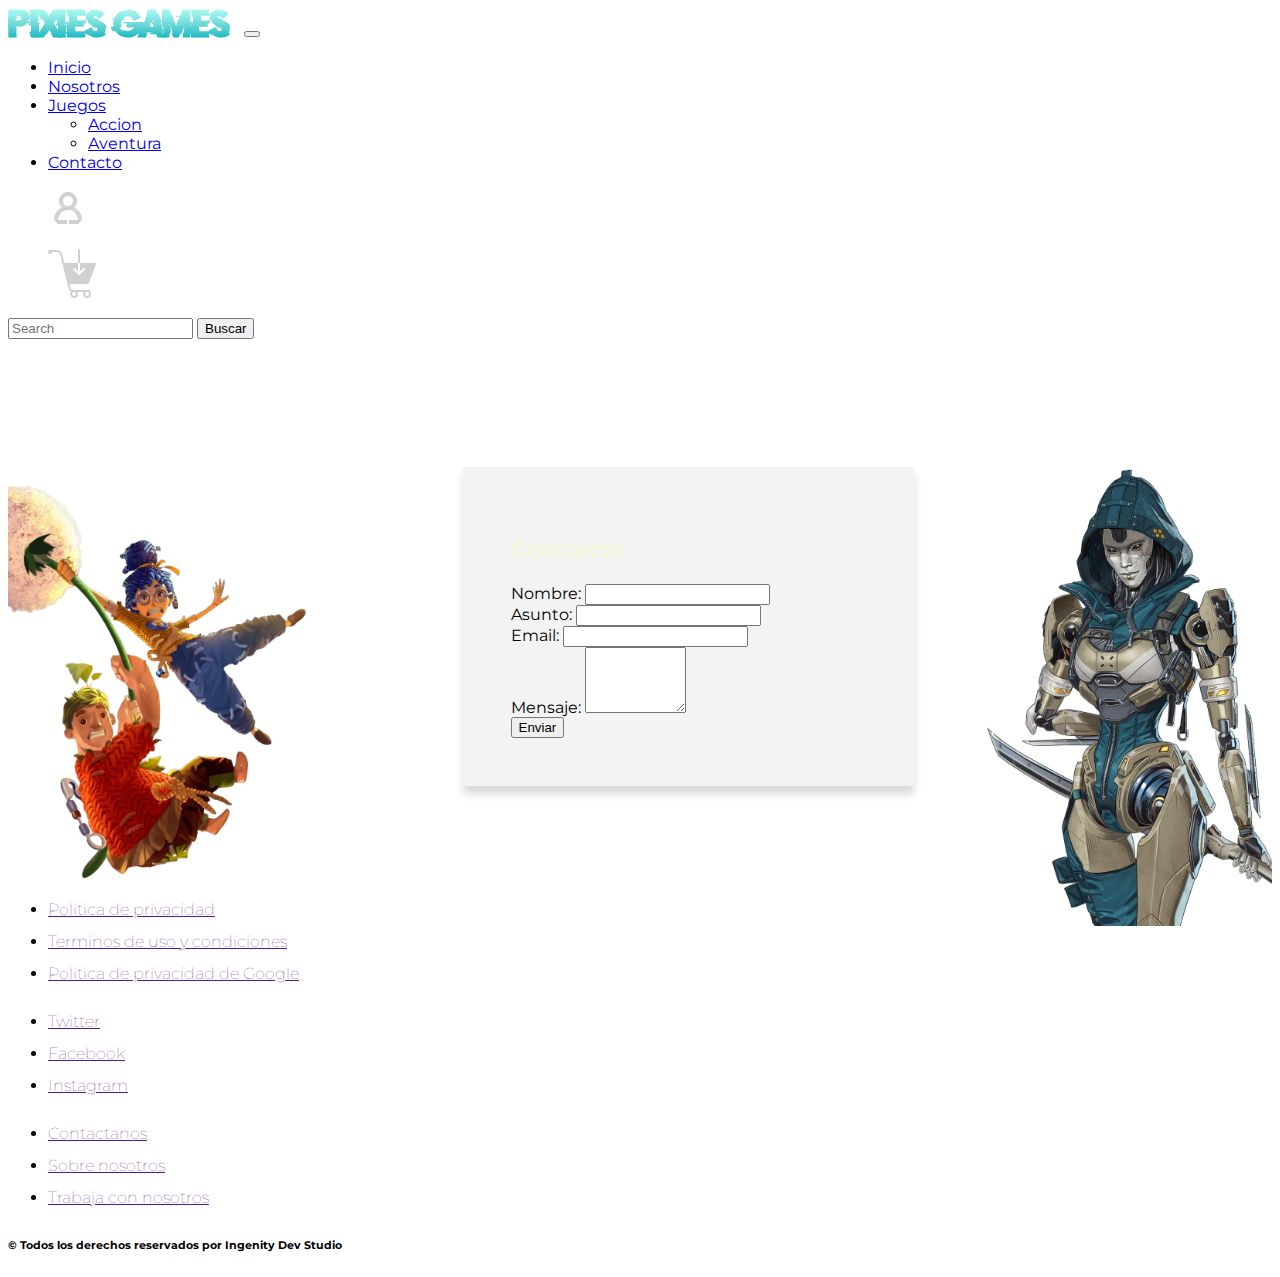
<file: contacto.html>
<!DOCTYPE html>
<html lang="es">

<head>
    <title></title>
    <meta charset="UTF-8" />
    <meta http-equiv="X-UA-Compatible" content="IE=edge" />
    <meta name="viewport" content="width=device-width, initial-scale=1.0" />
    <meta name="description" content="encontra los mejores juegos aqui" />
    <meta name="keywords" content="Videojuegos, juegos, consola, juego de consola, arcade, jueguitos" />
    <meta name="author" content="Grupo C" />
    <meta name="copyright" content="GC soft Company" />
    <meta itemprop="image" content="" />
    <meta itemprop="telephone" content="3815555458" />
    <link rel="stylesheet" href="./css/index.css">
    <link href="https://cdn.jsdelivr.net/npm/bootstrap@5.2.3/dist/css/bootstrap.min.css" rel="stylesheet"
        integrity="sha384-rbsA2VBKQhggwzxH7pPCaAqO46MgnOM80zW1RWuH61DGLwZJEdK2Kadq2F9CUG65" crossorigin="anonymous">
    <link rel="stylesheet" href="https://unpkg.com/aos@next/dist/aos.css" />

</head>

<body>
    <header>
        <nav>

        </nav>
        <!--navbar 2-->
        <nav class="navbar navbar-expand-lg navbar-dark bg-dark p-0 fixed-top">
            <div class="container-fluid">
                <a href="./index.html" class="text-white logo-nav ms-2 py-2">Pixies Games</a>
                <button class="navbar-toggler" type="button" data-bs-toggle="collapse"
                    data-bs-target="#navbarSupportedContent" aria-controls="navbarSupportedContent"
                    aria-expanded="false" aria-label="Toggle navigation">
                    <span class="navbar-toggler-icon"></span>
                </button>
                <div class="collapse navbar-collapse" id="navbarSupportedContent">
                    <ul class="navbar-nav me-auto mb-lg-0">
                        <li class="nav-item p-3">
                            <a class="nav-link text-white" aria-current="page" href="./index.html">Inicio</a>
                        </li>
                        <li class="nav-item p-3">
                            <a class="nav-link text-white" aria-current="page" href="./nosotros.html">Nosotros</a>
                        </li>

                        <li class="nav-item dropdown p-3">
                            <a class="nav-link text-white dropdown-toggle" href="#" role="button"
                                data-bs-toggle="dropdown" aria-expanded="false">
                                Juegos
                            </a>
                            <ul class="dropdown-menu nav-item-drop bg-dark">
                                <li class="p-2"><a class="p-1 dropdown-item text-white" href="./accion.html">Accion</a>
                                </li>
                                <li class="p-2"><a class="p-1 dropdown-item text-white"
                                        href="./aventura.html">Aventura</a></li>
                            </ul>
                        </li>
                        <li class="nav-item p-3">
                            <a class="nav-link text-white" aria-current="page" href="./contacto.html">Contacto</a>
                        </li>
                    </ul>
                    <div class="d-flex">
                        <figure class="me-4 my-auto img-login">
                            <a href="#">
                                <img class="ms-2 w-100" src="./img/icons8-user-40.png" alt="">
                            </a>
                        </figure>
                        <figure class="me-4 my-auto img-login">
                            <a href="#">
                                <img class="ms-2 w-100" src="./img/icons8-comprar-50.png" alt="">
                            </a>
                        </figure>
                    </div>
                    <form class="d-flex my-3" role="search">
                        <input class="form-control me-2" type="search" placeholder="Search" aria-label="Search">
                        <button class="btn btn-outline-success btn-dark text-white" type="submit">Buscar</button>
                    </form>
                </div>
            </div>
        </nav>
    </header>

    <main>
        <section class="contacto">
            <article class="cont-img-izq-contacto" aria-label="imagen">
                <img src="./img/izq.png" alt="">
            </article>
            <article class="container section-contacto" aria-label="contacto">
                <div class="formulario-contacto">
                    <h2 class="text-danger">Contacto</h2>
                    <form>
                        <div class="form-group my-3">
                            <label for="nombre">Nombre:</label>
                            <input type="text" class="form-control">
                        </div>
                        <div class="form-group my-3">
                            <label for="apellido">Asunto:</label>
                            <input type="text" class="form-control">
                        </div>
                        <div class="form-group my-3">
                            <label for="apellido">Email:</label>
                            <input type="email" class="form-control">
                        </div>
                        <div class="form-group my-3">
                            <label for="apellido">Mensaje:</label>
                            <textarea class="form-control" cols="10" rows="4"></textarea>
                        </div>
                        <button type="submit" class="btn btn-danger">Enviar</button>
                    </form>
                </div>
            </article>
            <article class="cont-img-der-contacto" aria-label="imagen">
                <img src="./img/der.png" alt="">
            </article>
        </section>
    </main>

    <footer class="bg-dark">
        <section class="container row pt-5 pb-2">
            <article class="col-lg-4 col-md-6 col-sm-12">
                <ul>
                    <li><a class="text-white text-decoration-none" href="">Politica de privacidad </a></li>
                    <li><a class="text-white text-decoration-none" href="">Terminos de uso y condiciones </a></li>
                    <li><a class="text-white text-decoration-none" href="">Politica de privacidad de Google </a></li>
                </ul>
            </article>
            <article class="col-lg-4 col-md-6 col-sm-12">
                <ul>
                    <li><a class="text-white text-decoration-none" href="">Twitter</a></li>
                    <li><a class="text-white text-decoration-none" href="">Facebook</a></li>
                    <li><a class="text-white text-decoration-none" href="">Instagram</a></li>
                </ul>
            </article>
            <article class="col-lg-4 col-md-6 col-sm-12">
                <ul>
                    <li><a class="text-white text-decoration-none" href="">Contactanos</a></li>
                    <li><a class="text-white text-decoration-none" href="">Sobre nosotros</a></li>
                    <li><a class="text-white text-decoration-none" href="">Trabaja con nosotros</a></li>
                </ul>
            </article>
            <article class="p-4 col-12 d-flex justify-content-center">
                <h6 class="text-white mt-4">&copy; Todos los derechos reservados por Ingenity Dev Studio</h6>
            </article>
        </section>
    </footer>
    <script src="https://cdn.jsdelivr.net/npm/bootstrap@5.2.3/dist/js/bootstrap.bundle.min.js"
        integrity="sha384-kenU1KFdBIe4zVF0s0G1M5b4hcpxyD9F7jL+jjXkk+Q2h455rYXK/7HAuoJl+0I4"
        crossorigin="anonymous"></script>
    <script src="https://unpkg.com/aos@next/dist/aos.js"></script>
    <script>
        AOS.init();
    </script>
</body>

</html>
</file>
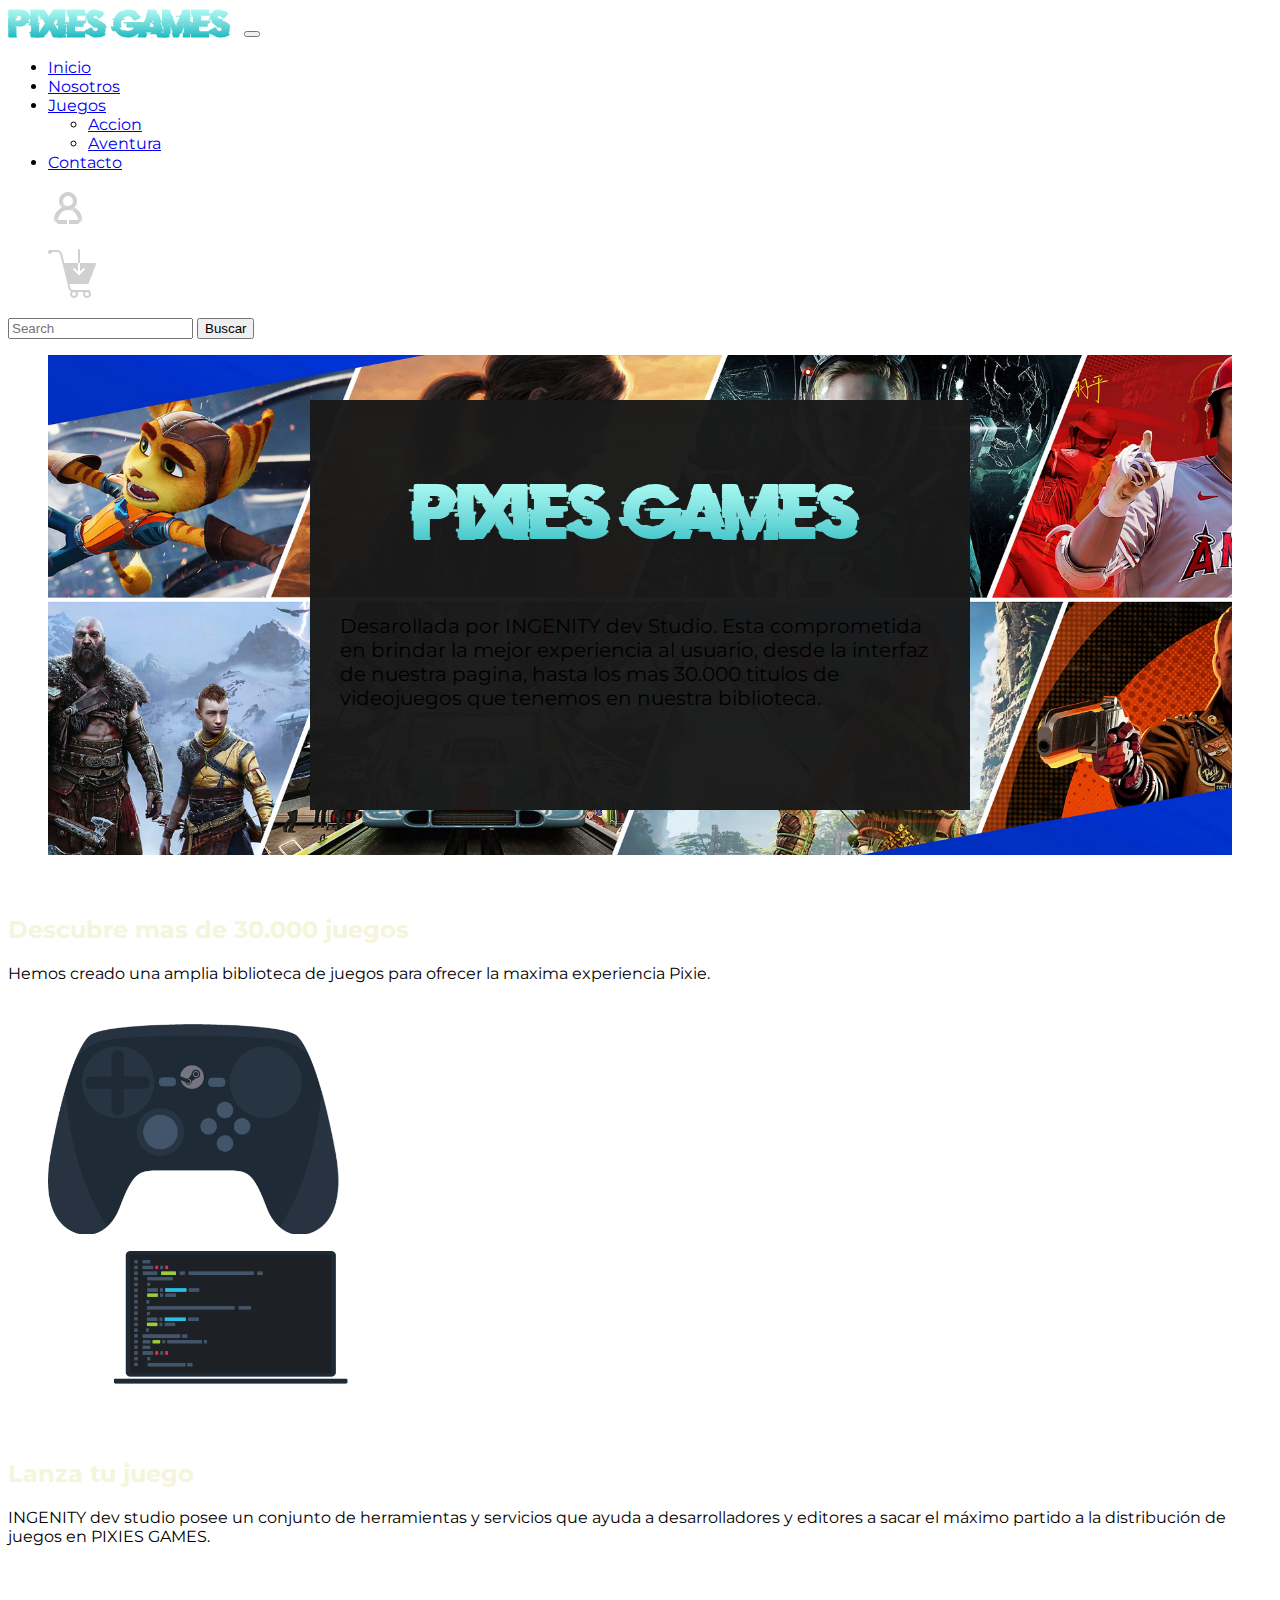
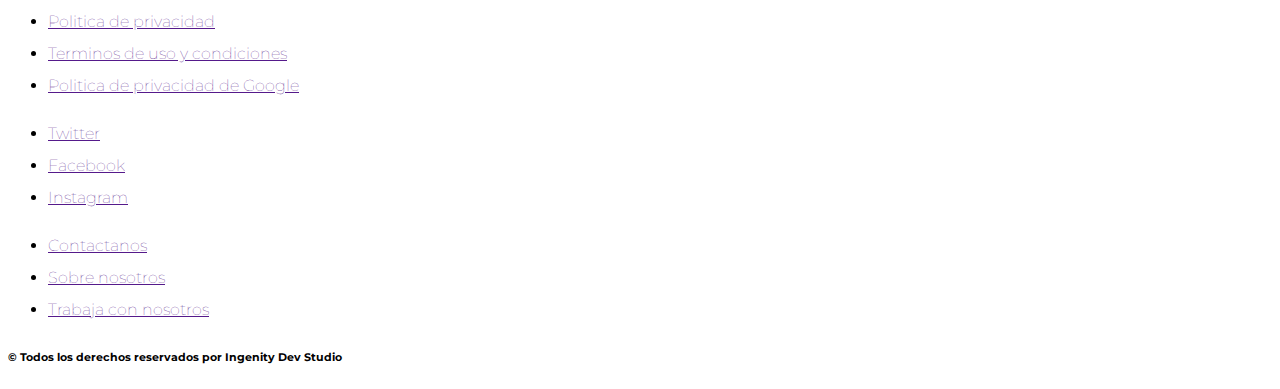
<file: nosotros.html>
<!DOCTYPE html>
<html lang="es">

<head>
    <title></title>
    <meta charset="UTF-8" />
    <meta http-equiv="X-UA-Compatible" content="IE=edge" />
    <meta name="viewport" content="width=device-width, initial-scale=1.0" />
    <meta name="description" content="encontra los mejores juegos aqui" />
    <meta name="keywords" content="Videojuegos, juegos, consola, juego de consola, arcade, jueguitos" />
    <meta name="author" content="Grupo C" />
    <meta name="copyright" content="GC soft Company" />
    <meta itemprop="image" content="" />
    <meta itemprop="telephone" content="3815555458" />
    <link rel="stylesheet" href="./css/index.css">
    <link href="https://cdn.jsdelivr.net/npm/bootstrap@5.2.3/dist/css/bootstrap.min.css" rel="stylesheet"
        integrity="sha384-rbsA2VBKQhggwzxH7pPCaAqO46MgnOM80zW1RWuH61DGLwZJEdK2Kadq2F9CUG65" crossorigin="anonymous">
    <link rel="stylesheet" href="https://unpkg.com/aos@next/dist/aos.css" />

</head>

<body>
    <header>
        <nav>

        </nav>
        <!--navbar 2-->
        <nav class="navbar navbar-expand-lg navbar-dark bg-dark p-0 fixed-top">
            <div class="container-fluid">
                <a href="./index.html" class="text-white logo-nav ms-2 py-2">Pixies Games</a>
                <button class="navbar-toggler" type="button" data-bs-toggle="collapse"
                    data-bs-target="#navbarSupportedContent" aria-controls="navbarSupportedContent"
                    aria-expanded="false" aria-label="Toggle navigation">
                    <span class="navbar-toggler-icon"></span>
                </button>
                <div class="collapse navbar-collapse" id="navbarSupportedContent">
                    <ul class="navbar-nav me-auto mb-lg-0">
                        <li class="nav-item p-3">
                            <a class="nav-link text-white" aria-current="page" href="./index.html">Inicio</a>
                        </li>
                        <li class="nav-item p-3">
                            <a class="nav-link text-white" aria-current="page" href="./nosotros.html">Nosotros</a>
                        </li>

                        <li class="nav-item dropdown p-3">
                            <a class="nav-link text-white dropdown-toggle" href="#" role="button"
                                data-bs-toggle="dropdown" aria-expanded="false">
                                Juegos
                            </a>
                            <ul class="dropdown-menu nav-item-drop bg-dark">
                                <li class="p-2"><a class="p-1 dropdown-item text-white" href="./accion.html">Accion</a>
                                </li>
                                <li class="p-2"><a class="p-1 dropdown-item text-white"
                                        href="./aventura.html">Aventura</a></li>
                            </ul>
                        </li>
                        <li class="nav-item p-3">
                            <a class="nav-link text-white" aria-current="page" href="./contacto.html">Contacto</a>
                        </li>
                    </ul>
                    <div class="d-flex">
                        <figure class="me-4 my-auto img-login">
                            <a href="#">
                                <img class="ms-2 w-100" src="./img/icons8-user-40.png" alt="">
                            </a>
                        </figure>
                        <figure class="me-4 my-auto img-login">
                            <a href="#">
                                <img class="ms-2 w-100" src="./img/icons8-comprar-50.png" alt="">
                            </a>
                        </figure>
                    </div>
                    <form class="d-flex my-3" role="search">
                        <input class="form-control me-2" type="search" placeholder="Search" aria-label="Search">
                        <button class="btn btn-outline-success btn-dark text-white" type="submit">Buscar</button>
                    </form>
                </div>
            </div>
        </nav>
    </header>

    <main>
        <section class="mt-5 nosotros">
            <figure class="figure-nosotros">
                <img src="./img/banner-juegos.webp" alt="">
            </figure>
            <article>
                <h2 class="logo-texto">PIXIES GAMES</h2>
                <p class="text-light"> Desarollada por INGENITY dev Studio.
                    Esta comprometida en brindar la mejor experiencia al usuario, desde la interfaz de nuestra pagina,
                    hasta los mas 30.000 titulos de videojuegos que tenemos en nuestra biblioteca.
                </p>
            </article>
        </section>
        <section class="container">
            <article class="row">
                <div class="col-lg-6 col-md-6 col-sm-12">
                    <h2 class="text-black">Descubre mas de 30.000 juegos</h2>
                    <p class="lead my-5"> Hemos creado una amplia biblioteca de juegos para ofrecer la maxima
                        experiencia Pixie.
                    </p>
                </div>
                <div class="col-lg-6 col-md-6 col-sm-12">
                    <figure class="contenedor-joistick">
                        <img src="./img/joistick.png" alt="">
                    </figure>
                </div>
            </article>
            <article class="row my-5">
                <div class="col-lg-6 col-md-6 col-sm-12">
                    <figure class="contenedor-joistick">
                        <img src="./img/computadora.png" alt="">
                    </figure>
                </div>
                <div class="col-lg-6 col-md-6 col-sm-12">
                    <h2 class="text-black">Lanza tu juego</h2>
                    <p class="lead my-5"> INGENITY dev studio posee un conjunto de herramientas y servicios que ayuda a
                        desarrolladores y editores a sacar el máximo partido a la distribución de juegos en PIXIES
                        GAMES.
                    </p>
                </div>

            </article>
        </section>
    </main>

    <footer class="bg-dark">
        <section class="container row pt-5 pb-2">
            <article class="col-lg-4 col-md-6 col-sm-12">
                <ul>
                    <li><a class="text-white text-decoration-none" href="">Politica de privacidad </a></li>
                    <li><a class="text-white text-decoration-none" href="">Terminos de uso y condiciones </a></li>
                    <li><a class="text-white text-decoration-none" href="">Politica de privacidad de Google </a></li>
                </ul>
            </article>
            <article class="col-lg-4 col-md-6 col-sm-12">
                <ul>
                    <li><a class="text-white text-decoration-none" href="">Twitter</a></li>
                    <li><a class="text-white text-decoration-none" href="">Facebook</a></li>
                    <li><a class="text-white text-decoration-none" href="">Instagram</a></li>
                </ul>
            </article>
            <article class="col-lg-4 col-md-6 col-sm-12">
                <ul>
                    <li><a class="text-white text-decoration-none" href="">Contactanos</a></li>
                    <li><a class="text-white text-decoration-none" href="">Sobre nosotros</a></li>
                    <li><a class="text-white text-decoration-none" href="">Trabaja con nosotros</a></li>
                </ul>
            </article>
            <article class="p-4 col-12 d-flex justify-content-center">
                <h6 class="text-white mt-4">&copy; Todos los derechos reservados por Ingenity Dev Studio</h6>
            </article>
        </section>
    </footer>
    <script src="https://cdn.jsdelivr.net/npm/bootstrap@5.2.3/dist/js/bootstrap.bundle.min.js"
        integrity="sha384-kenU1KFdBIe4zVF0s0G1M5b4hcpxyD9F7jL+jjXkk+Q2h455rYXK/7HAuoJl+0I4"
        crossorigin="anonymous"></script>
    <script src="https://unpkg.com/aos@next/dist/aos.js"></script>
    <script>
        AOS.init();
    </script>
</body>

</html>
</file>
<file: css/index.css>
@import url("https://fonts.googleapis.com/css2?family=Montserrat&display=swap");
@import url("https://fonts.googleapis.com/css2?family=Poppins:wght@800&display=swap");
@font-face{
    font-family: fuente-logo;
    src: url("../fuente/Doctor\ Glitch.otf");
}

body {
    font-family: "Montserrat", sans-serif !important;
    scroll-behavior: smooth;
}
/*navbar*/
.nav-item:hover {
    background: rgb(249, 97, 42);
}
.dropdown-menu li:hover {
    background: rgb(249, 97, 42);
}
.dropdown-menu a:hover {
    background-color: transparent;
}

.logo-nav {
    font-size: 30px;
    font-weight: bolder;
    margin-right: 10px;
    background-image: linear-gradient(180deg, #abfaf2 0, #8feae6 25%, #6cd8d8 50%, #41c6cb 75%, #00b6c1 100%);
    -webkit-background-clip: text;
    -webkit-text-fill-color: transparent;
    font-family: "fuente-logo";
    cursor: pointer;
}

.img-login{
    width: 30px;
}

.pixie-nav {
    width: 100%;
}

/*carousel*/

.carousel-inner {
    height: 500px;
}
.carousel-inner h5{
    font-size: 25px;
}
.carousel-inner p{
    text-align: start;
    line-height: 1.8;
}
.carousel-item {
    height: 500px;
    justify-content: center !important;
    align-items: center;
    border-radius: 10px;
}
.carousel-item img{
    width: 100%;
    height: 500px;
    object-fit: cover;
    object-position: top;
}

.carousel-item:before {
    content: "";
    width: 100%;
    height: 100%;
    position: absolute;
    top: 0;
    right: 0;
    background: linear-gradient(rgba(255, 255, 255, 0.1) 40%, rgb(0, 0, 0) 90%);
}

/*cards*/

h3 {
    text-align: center;
    font-family: "Poppins", sans-serif !important;
}

.container {
    margin-top: 60px;
}
/*========================================================*/

/*================== contacto =========================*/
.contacto{
    display: flex;
    flex-wrap: wrap;
    margin-top: 8rem;
    position: relative;
    justify-content: center;
}
.contacto h2{
    font-weight: bold;
}
.contacto img{
    width: 100%;
}
.cont-img-izq-contacto{
    width: 25rem;
    position: absolute;
    left: 0;
    z-index: 1;
    overflow: hidden;
}
.cont-img-der-contacto{
    width: 20rem;
    position: absolute;
    right: 0;
    z-index: 1;
    overflow: hidden;
}
.section-contacto{
    z-index: 10;
    margin-top: 0;
    margin-bottom: 3rem;
}
.section-contacto .formulario-contacto{
    width: 100%;
    background-color: rgb(243,243,243);
    box-shadow: 0 8px 8px rgba(0,0,0,.1490196078);
    padding: 3em;
}




/*========================================================*/
.card-juego{
    position: relative;
    width: 400px;
    height: 400px;
    background-color: #41c6cb;
}
.contenedor-juego-img{
    width: 100%;
    height: 100%;
    background-color: #1c1c1d;
}
.contenedor-juego-img img{
    width: 100%;
    height: 100%;
    object-fit: cover;
}

.contenedor-logo-img{
    width: 250px;
}
.contenedor-hover{
    display: flex;
    flex-direction: column;
    align-items: center;
    justify-content: center;
    position: absolute;
    width: 100%;
    height: 100%;
    left: 0;
    bottom: 0;
    opacity: 0;
    background-image: radial-gradient(circle at 50% -20.71%, #fe8f62 0, #ff8564 8.33%, #ff7967 16.67%, #ff6c6b 25%, #fd5e6e 33.33%, #f84e73 41.67%, #f23c78 50%, #ea287e 58.33%, #e10e86 66.67%, #d6008f 75%, #ca0098 83.33%, #bb00a3 91.67%, #aa00ae 100%);

    transition: all 600ms ease-in-out;
}
.contenedor-hover:hover{
    opacity: 0.8;
}
.contenedor-hover a{
    font-size: 20px;
}

/*==========================================================*/

.button-card {
    display: flex;
    justify-content: center;
    margin-bottom: 150px;
}

/*video fondo*/

h1 {
    font-family: "Poppins", sans-serif !important;
    text-align: center;
}

.promo {
    width: 600px;
    height: auto;
    position: relative;
    z-index: 2;
    background-color: rgba(12, 12, 12, 0.755);
    display: flex;
    flex-direction: column;
    align-items: center;
    padding: 20px;
    margin-right: 20px;
}

.texto {
        line-height: 30px;
}
#video-promo {
    position: relative;
    display: flex;
    align-items: center;
    justify-content: end;
    margin-top: 50px;
    padding: 40px 0px ;
}

video {
    position: absolute;
    top: 0;
    left: 0;
    width: 100%;
    height: 100%;
    object-fit: cover;
}

.btn-hover:hover{
    background-color: rgb(249, 97, 42) !important;
}



/** ofertas**/
.card-text{
    color: white;
}
.card-title{
    color: white;
}


/*fondo pixie games*/
.contenedor-fondo{
    width: 100%;
    height: 500px;
    margin-bottom: 90px;
}
.fondo-imagen {
    background: url("../img/fondo-juegos.jpg");
    background-position-x: right;
    width: 100%;
    height: 100%;
}
.logo-texto {
    font-size: 60px;
    font-weight: bolder;
    margin-right: 10px;
    background-image: linear-gradient(180deg, #abfaf2 0, #8feae6 25%, #6cd8d8 50%, #41c6cb 75%, #00b6c1 100%);
    -webkit-background-clip: text;
    -webkit-text-fill-color: transparent;
    font-family: "fuente-logo";
}
.fondo-imagen p {
    width: auto;
    line-height: 2;
    font-weight: 500;
    font-size: 18px;
}

h2 {
    color: beige;
}

/*footer*/
footer a {
    font-weight: 100;
    line-height: 2;
}



/*nosotros*/
.nosotros{
    position: relative;
}
.figure-nosotros{
    height: 500px;
}
.figure-nosotros img{
    width: 100%;
    height: 100%;
    object-fit: cover;
}
.nosotros article{
    position: absolute;
    width: 600px;
    height: 350px;
    padding: 30px;

    bottom: 0;
    left: 0;
    right: 0;
    top: 0;
    margin: auto;
    background-color: rgba(25, 25, 25, 0.98);
}
.nosotros article{
    font-size: 20px;
    display: block;
}
.nosotros article h2{
    text-align: center;
    padding-bottom: 15px;
}
/*======================================================*/

/*nosotros seccion relleno*/

.contenedor-joistick{
    width: 300px;
    display: flex;
    justify-content: center;
    align-items: center;
}
.contenedor-joistick img{
    width: 100%;
}

.card-img-nos{
    width: 250px;
    border-radius: 50%;
    
}

.ingenity{
    display: flex;
    justify-content: center;
}

@media(max-width:630px) {
    .fondo-imagen h2{
        font-size: 40px;
    }
    .figure-nosotros{
        margin: 0px;
    }
    .nosotros article{
        margin:0px;
        margin-bottom: 30px;
        width: 100%;
        height: 350px;
        position: relative;
    }
}

@media(max-width:900px){

    .promo {
        width: 100%;
        background-color: rgba(12, 12, 12, 0.755);
        margin: 0px;
    }
    .promo p{
        font-size: medium;
    }
    video{
        position: relative;
        height: 600px;
    }
    #video-promo{
        display: flex;
        flex-wrap: wrap;
    }
}
</file>
